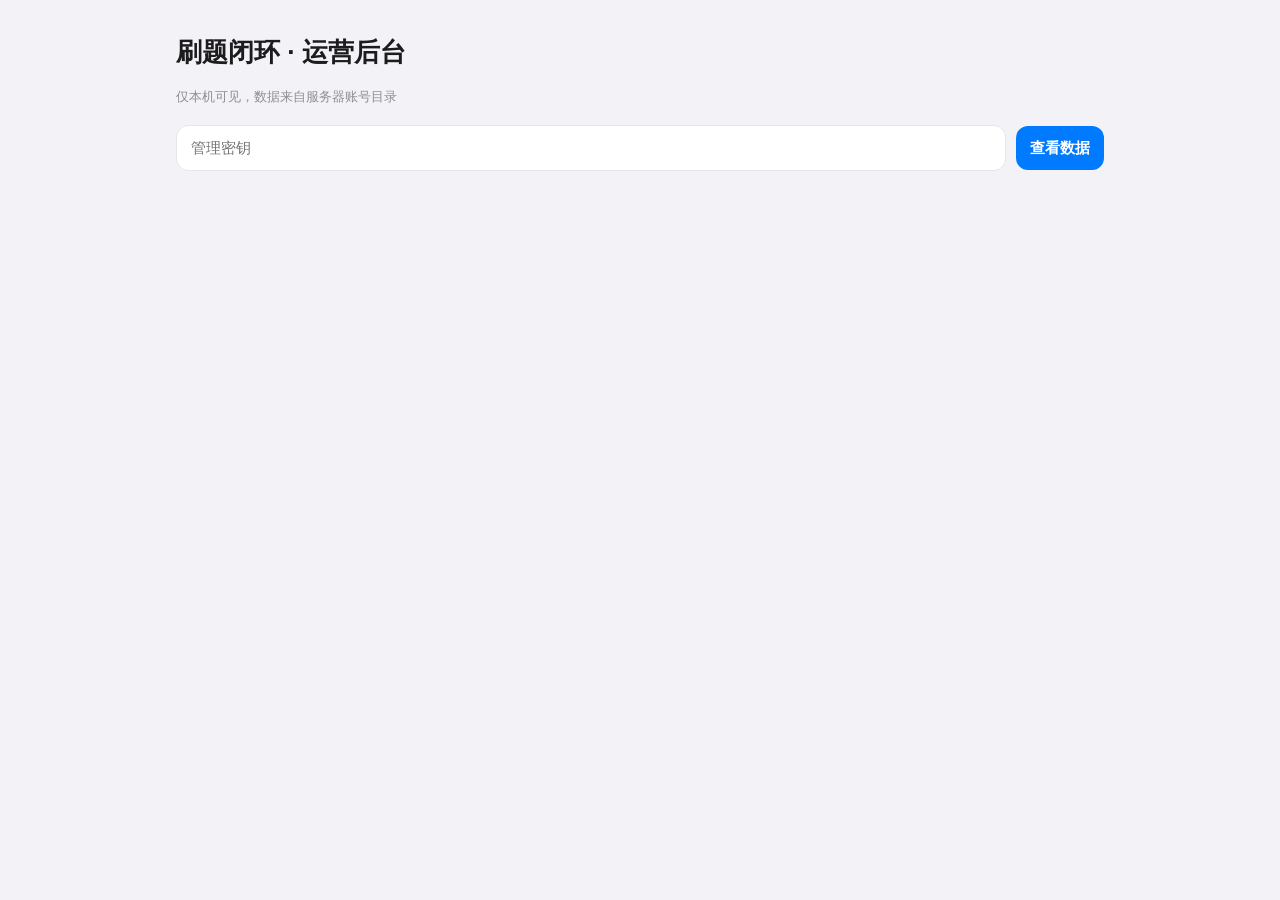
<file: admin.html>
<!DOCTYPE html>
<html lang="zh-CN">
<head>
<meta charset="UTF-8" />
<meta name="viewport" content="width=device-width, initial-scale=1" />
<title>运营后台 · 刷题闭环</title>
<style>
  :root { --bg:#F2F2F7; --card:#fff; --ink:#1c1c1e; --sub:#8e8e93; --line:#e5e5ea; --blue:#007AFF; --green:#34C759; --red:#FF3B30; }
  @media (prefers-color-scheme: dark) {
    :root { --bg:#000; --card:#1C1C1E; --ink:#fff; --sub:#98989f; --line:#2c2c2e; }
  }
  * { box-sizing: border-box; }
  body { margin:0; background:var(--bg); color:var(--ink); font:15px/1.6 -apple-system,"SF Pro Text","PingFang SC","Microsoft YaHei",sans-serif; }
  .wrap { max-width: 960px; margin: 0 auto; padding: 24px 16px 60px; }
  h1 { font-size: 26px; font-weight: 800; margin: 8px 0 2px; }
  .sub { color: var(--sub); font-size: 13px; }
  .bar { display:flex; gap:10px; align-items:center; margin:18px 0; flex-wrap:wrap; }
  input, button { font: inherit; border-radius: 12px; border: 1px solid var(--line); padding: 10px 14px; background: var(--card); color: var(--ink); }
  input { flex: 1; min-width: 180px; }
  button { background: var(--blue); color: #fff; border: 0; font-weight: 600; cursor: pointer; }
  button.ghost { background: transparent; color: var(--blue); border: 1px solid var(--blue); }
  .grid { display: grid; grid-template-columns: repeat(auto-fit, minmax(140px, 1fr)); gap: 12px; }
  .kpi { background: var(--card); border-radius: 16px; padding: 16px; }
  .kpi b { display:block; font-size: 28px; font-weight: 800; letter-spacing: -.5px; }
  .kpi span { color: var(--sub); font-size: 12.5px; }
  .card { background: var(--card); border-radius: 16px; padding: 18px; margin-top: 16px; }
  .card h3 { margin: 0 0 12px; font-size: 15px; font-weight: 700; }
  .trend { display:flex; align-items:flex-end; gap:6px; height: 120px; }
  .trend .col { flex:1; display:flex; flex-direction:column; align-items:center; gap:4px; min-width:0; }
  .trend .stick { width: 100%; max-width: 34px; background: linear-gradient(180deg, var(--blue), #4da3ff); border-radius: 6px 6px 2px 2px; min-height: 2px; }
  .trend .d { font-size: 10px; color: var(--sub); white-space: nowrap; }
  .trend .v { font-size: 11px; font-weight: 700; }
  table { width: 100%; border-collapse: collapse; font-size: 13.5px; }
  th, td { text-align: left; padding: 9px 8px; border-bottom: 1px solid var(--line); }
  th { color: var(--sub); font-size: 12px; font-weight: 600; }
  .tag { display:inline-block; padding: 1px 8px; border-radius: 999px; font-size: 11.5px; font-weight: 600; background: rgba(0,122,255,.12); color: var(--blue); }
  .tag.on { background: rgba(52,199,89,.15); color: var(--green); }
  .err { color: var(--red); font-size: 13px; min-height: 18px; }
  #app[hidden], #login[hidden] { display: none; }
</style>
</head>
<body>
<div class="wrap">
  <h1>刷题闭环 · 运营后台</h1>
  <p class="sub">仅本机可见，数据来自服务器账号目录</p>

  <div id="login" class="bar">
    <input id="key" type="password" placeholder="管理密钥" />
    <button id="go">查看数据</button>
  </div>

  <div id="app" hidden>
    <div class="bar">
      <button class="ghost" id="refresh">刷新</button>
      <span class="sub" id="asof"></span>
    </div>
    <div class="grid" id="kpis"></div>
    <div class="card">
      <h3>注册趋势（有记录的日期）</h3>
      <div class="trend" id="trend"></div>
    </div>
    <div class="card">
      <h3>用户明细（按答题量排序）</h3>
      <table>
        <thead><tr><th>账号</th><th>注册日</th><th>答题</th><th>考试</th><th>最近活跃</th></tr></thead>
        <tbody id="rows"></tbody>
      </table>
    </div>
  </div>
  <p class="err" id="err"></p>
</div>

<script>
(function () {
  var KEYF = 'zk:adminkey';
  function $(id) { return document.getElementById(id); }
  function esc(s) { return String(s).replace(/[&<>"]/g, function (c) { return { '&': '&amp;', '<': '&lt;', '>': '&gt;', '"': '&quot;' }[c]; }); }

  function kpi(label, val, color) {
    return '<div class="kpi"><b style="color:' + (color || 'var(--ink)') + '">' + val + '</b><span>' + label + '</span></div>';
  }

  function load(key) {
    $('err').textContent = '';
    fetch('/api/admin/stats', { headers: { 'X-Admin-Key': key } })
      .then(function (r) { return r.json().then(function (j) { return { c: r.status, j: j }; }); })
      .then(function (res) {
        if (!res.j.ok) {
          $('err').textContent = res.j.msg || '密钥不正确';
          if (res.c === 401) { localStorage.removeItem(KEYF); $('app').hidden = true; $('login').hidden = false; }
          return;
        }
        var d = res.j;
        localStorage.setItem(KEYF, key);
        $('login').hidden = true; $('app').hidden = false;
        $('asof').textContent = '统计时间 ' + d.today + ' · 在线会话 ' + d.sessions;

        var todayNew = d.days[d.today] || 0;
        $('kpis').innerHTML =
          kpi('注册总量', d.total) +
          kpi('今日新增', todayNew, 'var(--blue)') +
          kpi('今日活跃', d.activeToday, 'var(--green)') +
          kpi('累计答题', d.totalAns) +
          kpi('在线会话', d.sessions);

        var ds = Object.keys(d.days).sort().slice(-14);
        var max = 1;
        ds.forEach(function (k) { max = Math.max(max, d.days[k]); });
        $('trend').innerHTML = ds.map(function (k) {
          var v = d.days[k];
          return '<div class="col"><span class="v">' + v + '</span>' +
            '<div class="stick" style="height:' + Math.round(v / max * 90) + 'px"></div>' +
            '<span class="d">' + k.slice(5) + '</span></div>';
        }).join('') || '<span class="sub">暂无数据</span>';

        $('rows').innerHTML = d.perUser.map(function (p) {
          var on = p.upd === d.today;
          return '<tr><td>' + esc(p.u) + '</td><td>' + esc(p.created) + '</td>' +
            '<td>' + p.ans + '</td><td>' + p.exams + '</td>' +
            '<td><span class="tag' + (on ? ' on' : '') + '">' + (on ? '今日活跃' : esc(p.upd || '未使用')) + '</span></td></tr>';
        }).join('') || '<tr><td colspan="5" class="sub">暂无注册用户</td></tr>';
      })
      .catch(function () { $('err').textContent = '无法连接服务器（需通过 node server.js 或 Render 访问，file:// 打开无后台）'; });
  }

  $('go').onclick = function () { load($('key').value.trim()); };
  $('key').addEventListener('keydown', function (e) { if (e.key === 'Enter') load($('key').value.trim()); });
  $('refresh').onclick = function () { load(localStorage.getItem(KEYF) || $('key').value.trim()); };
  var saved = localStorage.getItem(KEYF);
  if (saved) load(saved);
})();
</script>
</body>
</html>
</file>
